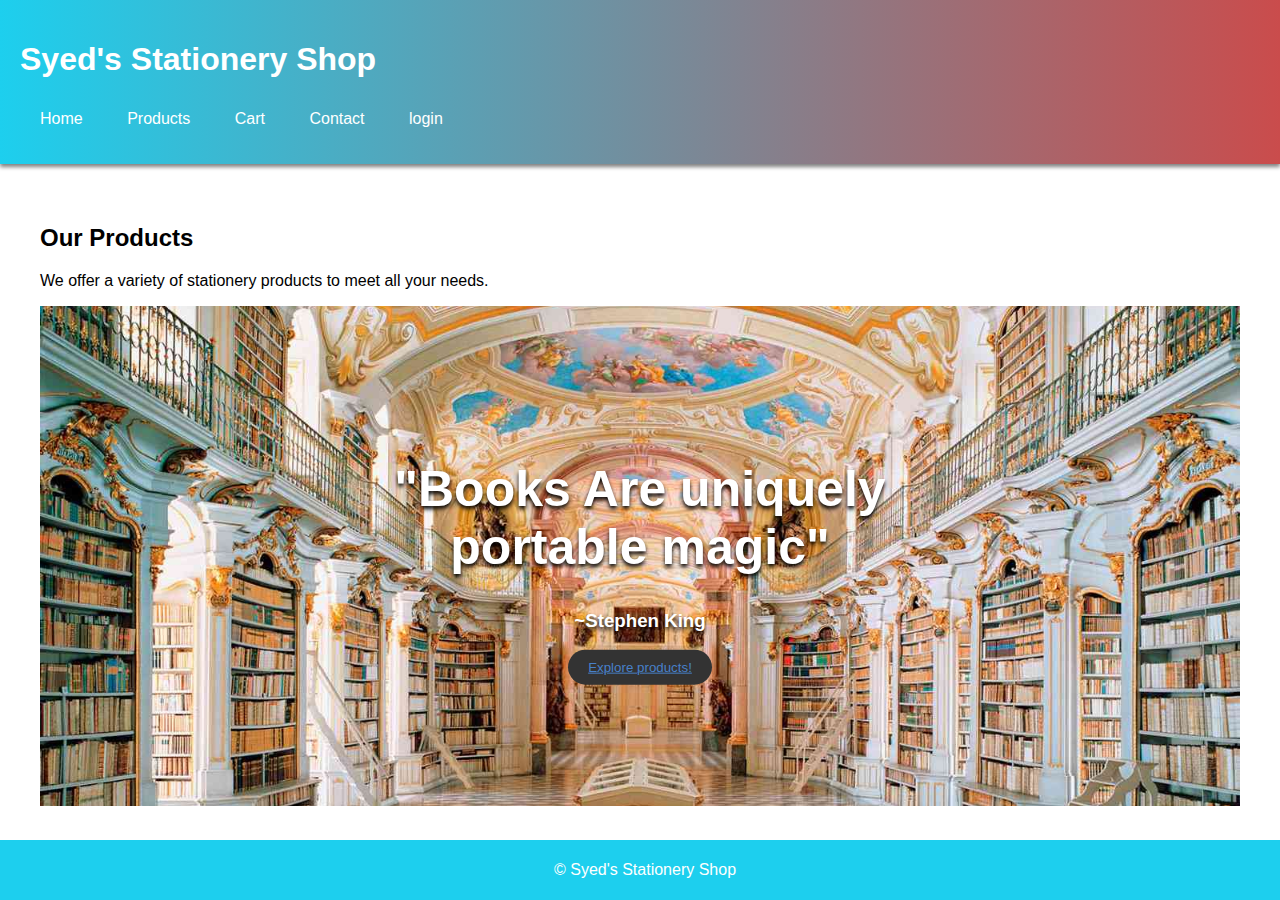
<file: index.html>
<!DOCTYPE html>
<html lang="en">
<head>
    <meta charset="UTF-8">
    <meta name="viewport" content="width=device-width, initial-scale=1.0">
    <title>Homepage</title>
    <link rel="stylesheet" href="styles.css">
</head>
<body>
    <header>
        <h1>Syed's Stationery Shop</h1>
        <nav>
            <ul>
                <li><a href="index.html">Home</a></li>
                <li><a href="products.html">Products</a></li>
                <li><a href="cart.html">Cart</a></li>
                <li><a href="contact.html">Contact</a></li>
                <li><a href="login.html">login</a></li>
            </ul>
        </nav>
    </header>
    <main>
        <section id="home">
            <h2>Our Products</h2>
            <p>We offer a variety of stationery products to meet all your needs.</p>
            <div class="home-image">
                <div class="home-text">
                    <h1 style="font-size:50px">"Books Are uniquely portable magic"</h1>
                    <h3>~Stephen King</h3>
                    <button><a href="products.html">Explore products!</a></button>
                </div>
            </div>
            </section>

        </main>
    <footer>
        <p>&copy; Syed's Stationery Shop</p>
    </footer>
</body>
</html>
</file>
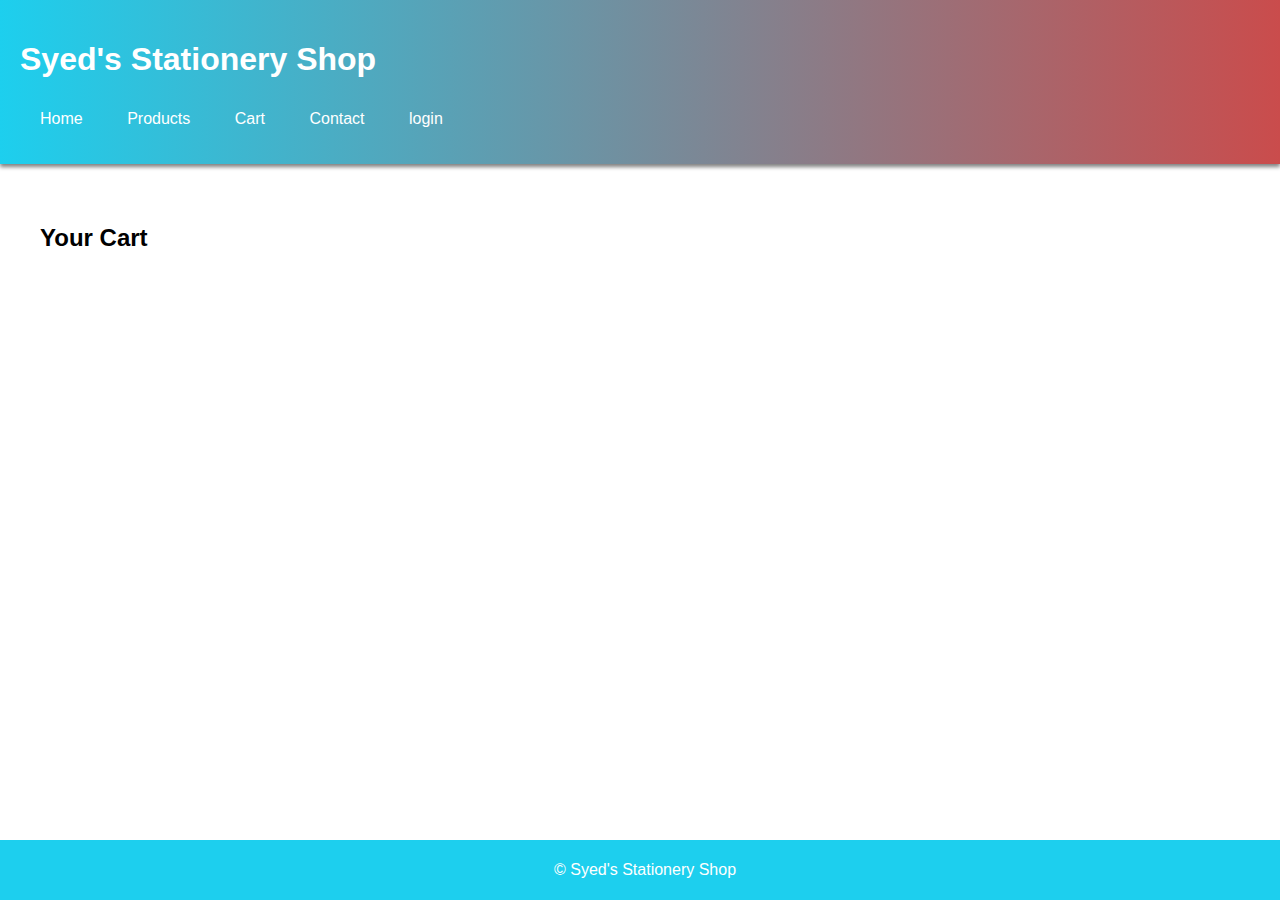
<file: cart.html>
<!DOCTYPE html>
<html lang="en">
<head>
    <meta charset="UTF-8">
    <meta name="viewport" content="width=device-width, initial-scale=1.0">
    <title>Cart page</title>
    <link rel="stylesheet" href="styles.css">
</head>
<body>
    <header>
        <h1>Syed's Stationery Shop</h1>
        <nav>
            <ul>
                <li><a href="index.html">Home</a></li>
                <li><a href="products.html">Products</a></li>
                <li><a href="cart.html">Cart</a></li>
                <li><a href="contact.html">Contact</a></li>
                <li><a href="login.html">login</a></li>
            </ul>
        </nav>
    </header>
    <main>
        <section id="cart">
            <h2>Your Cart</h2>
            <ul id="cart-items"></ul>
        </section>
    </main>
    <footer>
        <p>&copy; Syed's Stationery Shop</p>
    </footer>
    <script src="scripts.js"></script>
</body>
</html>
</file>
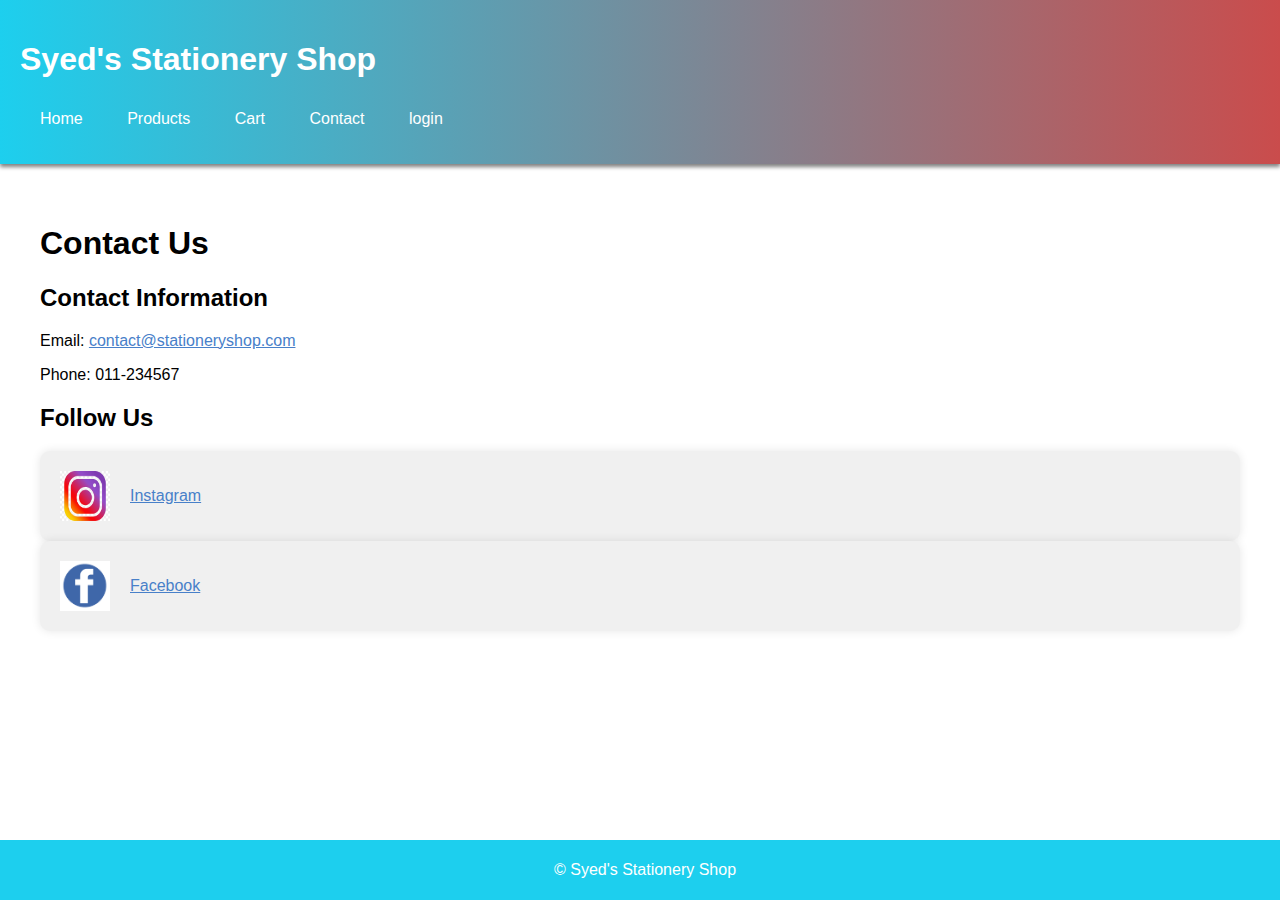
<file: contact.html>
<!DOCTYPE html>
<html lang="en">
<head>
    <meta charset="UTF-8">
    <meta name="viewport" content="width=device-width, initial-scale=1.0">
    <title>Stationery Shop - Contact</title>
    <link rel="stylesheet" href="styles.css">
</head>
<body>
    <header>
        <h1>Syed's Stationery Shop</h1>
        <nav>
            <ul>
                <li><a href="index.html">Home</a></li>
                <li><a href="products.html">Products</a></li>
                <li><a href="cart.html">Cart</a></li>
                <li><a href="contact.html">Contact</a></li>
                <li><a href="login.html">login</a></li>
            </ul>
        </nav>
    </header>
    <main>
        <h1>Contact Us</h1>
        <section id="contact">
            <div class="contact-info">
                <h2>Contact Information</h2>
                <p>Email: <a href="contact@stationeryshop.com">contact@stationeryshop.com</a></p>
                <p>Phone: 011-234567</p>
            </div>
            <div class="social-media">
                <h2>Follow Us</h2>
                <div class="social-box">
                    <img src="images/instagram.png" alt="Instagram">
                    <a href="https://www.instagram.com">Instagram</a>
                </div>
                <div class="social-box">
                    <img src="images/facebook.png" alt="Facebook">
                    <a href="https://www.facebook.com">Facebook</a>
                </div>
            </div>
        </section>
    </main>
    <footer>
        <p>&copy; Syed's Stationery Shop</p>
    </footer>
</body>
</html>
</file>
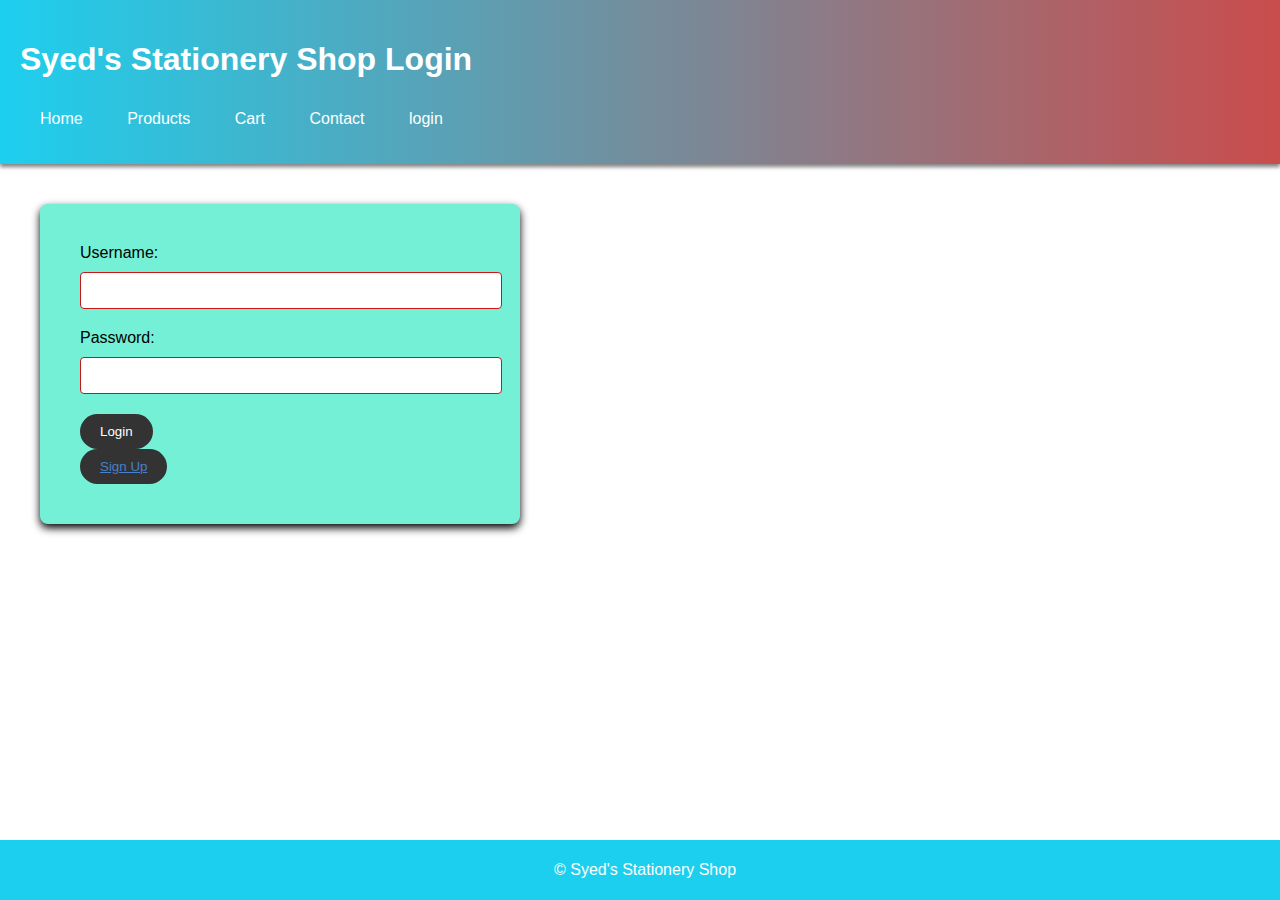
<file: login.html>
<!DOCTYPE html>
<html lang="en">
<head>
    <meta charset="UTF-8">
    <meta name="viewport" content="width=device-width, initial-scale=1.0">
    <title>Login page</title>
    <link rel="stylesheet" href="styles.css">
</head>
<body>
    <header>
        <h1>Syed's Stationery Shop Login</h1>
        <nav>
            <ul>
                <li><a href="index.html">Home</a></li>
                <li><a href="products.html">Products</a></li>
                <li><a href="cart.html">Cart</a></li>
                <li><a href="contact.html">Contact</a></li>
                <li><a href="login.html">login</a></li>
            </ul>
        </nav>
    </header>
    <main>
        <section id="login-section">
            <form id="login-form" action="/action_page.php">
                <div class="form-group">
                    <label for="username">Username:</label>
                    <input type="text" id="username" name="username" required>
                </div>
                <div class="form-group">
                    <label for="password">Password:</label>
                    <input type="password" id="password" name="password" required>
                </div>
                <button type="submit">Login</button>
            </form>
            <button><a href="signup.html">Sign Up</a></button>
        </section>
    </main>
    <footer>
        <p>&copy; Syed's Stationery Shop</p>
    </footer>
    <script src="scripts.js"></script>
</body>
</html>
</file>
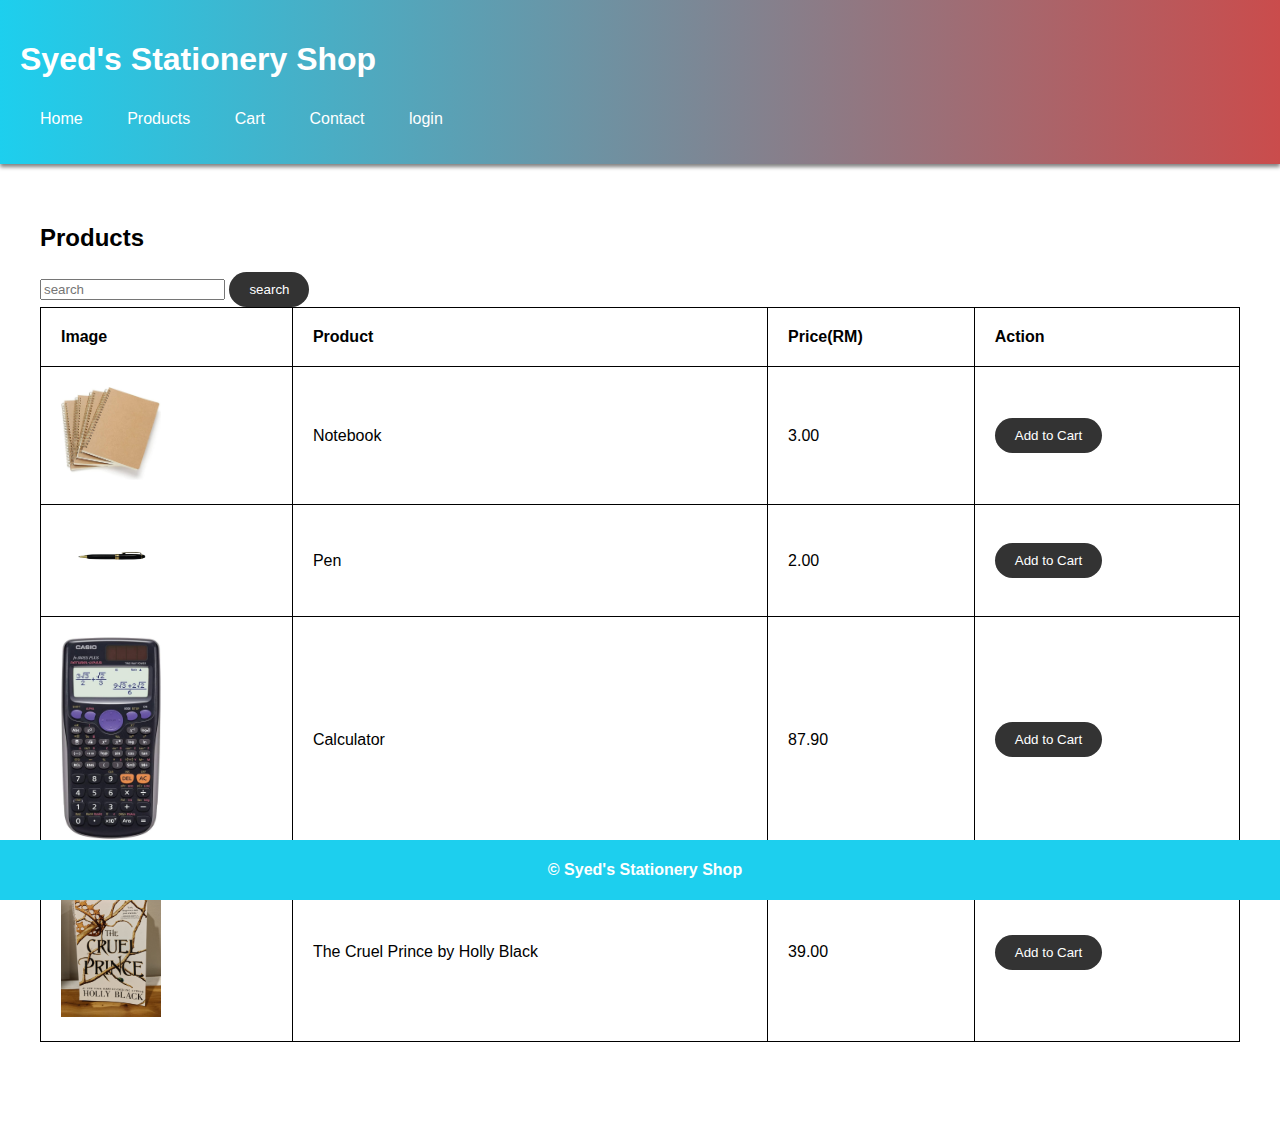
<file: products.html>
<!DOCTYPE html>
<html lang="en">
<head>
    <meta charset="UTF-8">
    <meta name="viewport" content="width=device-width, initial-scale=1.0">
    <title>Products page</title>
    <link rel="stylesheet" href="styles.css">
</head>
<body>
    <header>
        <h1>Syed's Stationery Shop</h1>
        <nav>
            <ul>
                <li><a href="index.html">Home</a></li>
                <li><a href="products.html">Products</a></li>
                <li><a href="cart.html">Cart</a></li>
                <li><a href="contact.html">Contact</a></li>
                <li><a href="login.html">login</a></li>
            </ul>
        </nav>
    </header>
    <main>
        <section id="products">
            <h2>Products</h2>
            <form action="/action_page.php">
                <input type="text" placeholder="search">
                <button type="submit">search</button>
            </form>
            <table>
                <thead>
                    <tr>
                        <th>Image</th>
                        <th>Product</th>
                        <th>Price(RM)</th>
                        <th>Action</th>
                    </tr>
                </thead>
                <tbody>
                    <tr>
                        <td><img src="images/notebook.jpg" alt="Notebook"></td>
                        <td>Notebook</td>
                        <td>3.00</td>
                        <td><button onclick="addToCart('Notebook', 'images/notebook.jpg')">Add to Cart</button></td>
                    </tr>
                    <tr>
                        <td><img src="images/pen.jpg" alt="Pen"></td>
                        <td>Pen</td>
                        <td>2.00</td>
                        <td><button onclick="addToCart('Pen', 'images/pen.jpg')">Add to Cart</button></td>
                    </tr>
                    <tr>
                        <td><img src="images/calculator.jpg" alt="calculator"></td>
                        <td>Calculator</td>
                        <td>87.90</td>
                        <td><button onclick="addToCart('Calculator', 'images/calculator.jpg')">Add to Cart</button></td>
                    </tr>
                    <tr>
                        <td><img src="images/novel1.jpg" alt="Pen"></td>
                        <td>The Cruel Prince by Holly Black</td>
                        <td>39.00</td>
                        <td><button onclick="addToCart('The Cruel Prince', 'images/novel1.jpg')">Add to Cart</button></td>
                    </tr>
                </tbody>
            </table>
        </section>
    </main>
    <footer>
        <p><b>&copy; Syed's Stationery Shop</b></p>
    </footer>
    <script src="scripts.js"></script>
</body>
</html>
</file>
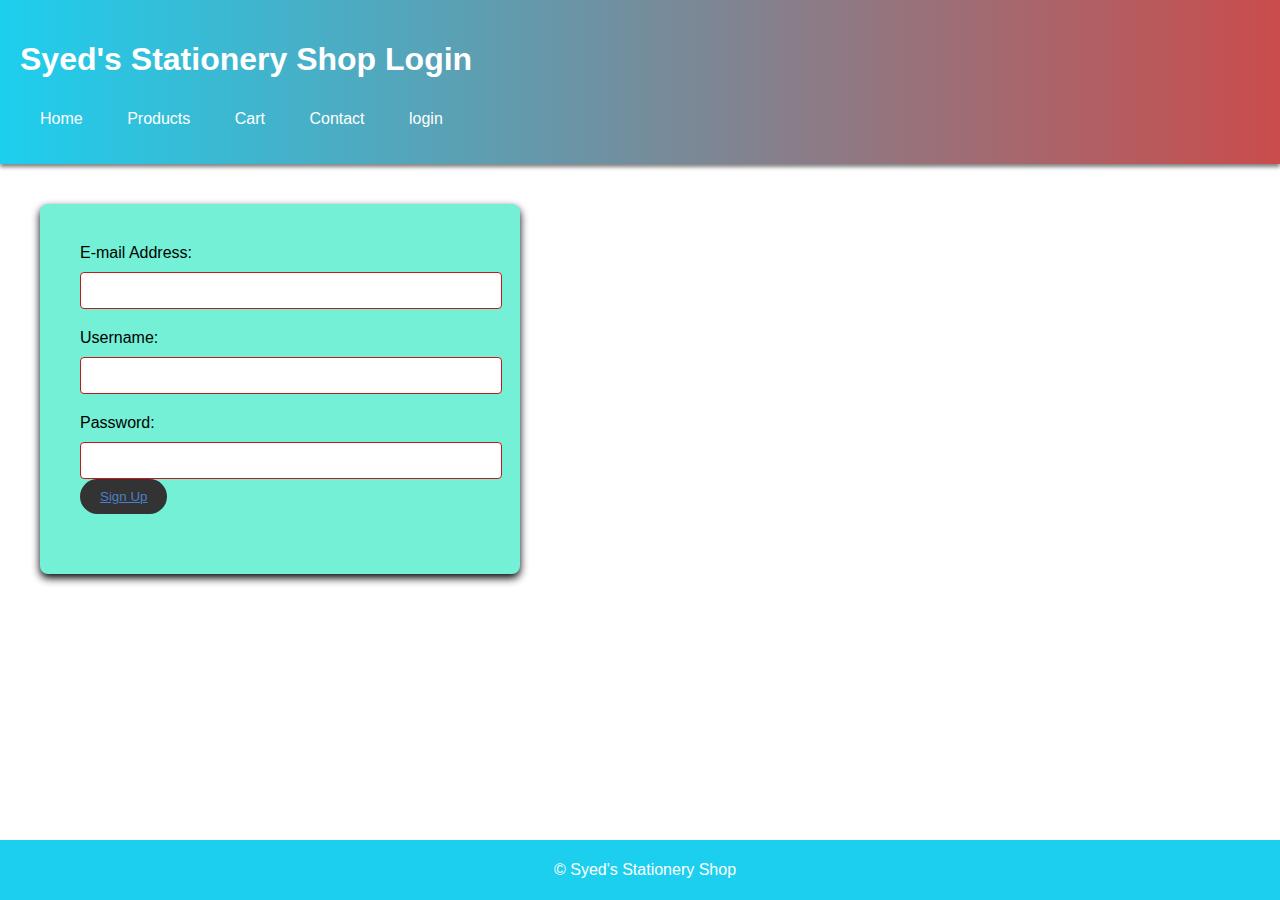
<file: signup.html>
<!DOCTYPE html>
<html lang="en">
<head>
    <meta charset="UTF-8">
    <meta name="viewport" content="width=device-width, initial-scale=1.0">
    <title>Login page</title>
    <link rel="stylesheet" href="styles.css">
</head>
<body>
    <header>
        <h1>Syed's Stationery Shop Login</h1>
        <nav>
            <ul>
                <li><a href="index.html">Home</a></li>
                <li><a href="products.html">Products</a></li>
                <li><a href="cart.html">Cart</a></li>
                <li><a href="contact.html">Contact</a></li>
                <li><a href="login.html">login</a></li>
            </ul>
        </nav>
    </header>
    <main>
        <section id="login-section">
            <form id="login-form" action="/action_page.php">
                <div class="form-group">
                    <label for="email">E-mail Address:</label>
                    <input type="text" id="email" name="email" required>
                </div>
                <div class="form-group">
                    <label for="username">Username:</label>
                    <input type="text" id="username" name="username" required>
                </div>
                <div class="form-group">
                    <label for="password">Password:</label>
                    <input type="password" id="password" name="password" required>
                    <button type="submit"><a href="signup">Sign Up</a></button>
                </div>
            </form>
        </section>
    </main>
    <footer>
        <p>&copy; Syed's Stationery Shop</p>
    </footer>
    <script src="scripts.js"></script>
</body>
</html>
</file>
<file: styles.css>
body {
    font-family: Helvetica Neue, Helvetica, sans-serif, Arial;
    margin: 0;
    padding: 0;
}

header {
    background: linear-gradient(to right, #1dcfee, #ca4c4c);
    color: white;
    padding: 20px;
    box-shadow: 0 3px 4px grey;
    
}

.home-image {
    background: url(images/home-images.jpg) no-repeat center; 
    background-size: cover;
    height: 500px;
    position: relative;
}
  
.home-text {
    text-shadow: 0 3px 4px black;
    text-align: center;
    position: absolute;
    top: 50%;
    left: 50%;
    transform: translate(-50%, -50%);
    color: white;
}

nav ul {
    list-style-type: none;
    padding: 10px 0 0;
}

nav ul li {
    display: inline;
    margin: 20px;
}

nav ul li a {
    color: white;
    text-decoration: none;
}

nav ul li a:hover {
    text-decoration: underline;
}


main {
    padding: 40px;
}

section {
    margin-bottom: 40px;
}

table {
    width: 100%;
    border-collapse: collapse;
}

table, th, td {
    border: 1px solid #000000;
}

th, td {
    padding: 20px;
    text-align: left;
}

img {
    width: 100px;
    height: auto;
}

button {
    background-color: #333;
    color: white;
    border: none;
    border-radius: 20px;
    padding: 10px 20px;
    cursor: pointer;
}

button:hover {
    background-color: lightgray;
}

#cart-items {
    list-style-type: none;
    padding: 0;
}

#cart-items li {
    border: 1px solid lightgrey;
    padding: 10px;
    margin-bottom: 10px;
    display: flex;
    justify-content: space-between;
    align-items: center;
}

#cart-items img {
    width: 50px;
    height: auto;
    margin-right: 20px;
}

footer {
    background-color: #1dcfee;
    color: white;
    text-align: center;
    padding: 5px;
    position: fixed;
    width: 100%;
    bottom: 0;
}
.social-box {
    display: flex;
    align-items: center;
    background-color: #f0f0f0;
    padding: 20px;
    border-radius: 10px;
    box-shadow: 0 0 10px rgba(0, 0, 0, 0.1);
}

.social-box img {
    width: 50px;
    height: 50px;
    margin-right: 20px;
}

.social-box p {
    margin: 0;
    font-weight: bold;
}

#login-section {
    background: rgb(115, 240, 213);
    padding: 40px;
    box-shadow: 0 4px 8px black;
    border-radius: 8px;
    width: 100%;
    max-width: 400px;
}

.form-group {
    margin-bottom: 20px;
}

.form-group label {
    display: block;
    margin-bottom: 10px;
}

.form-group input {
    width: 100%;
    padding: 10px;
    border: 1px solid #c91616;
    border-radius: 4px;
}

a {
    color: rgb(72, 128, 201);
}
</file>
